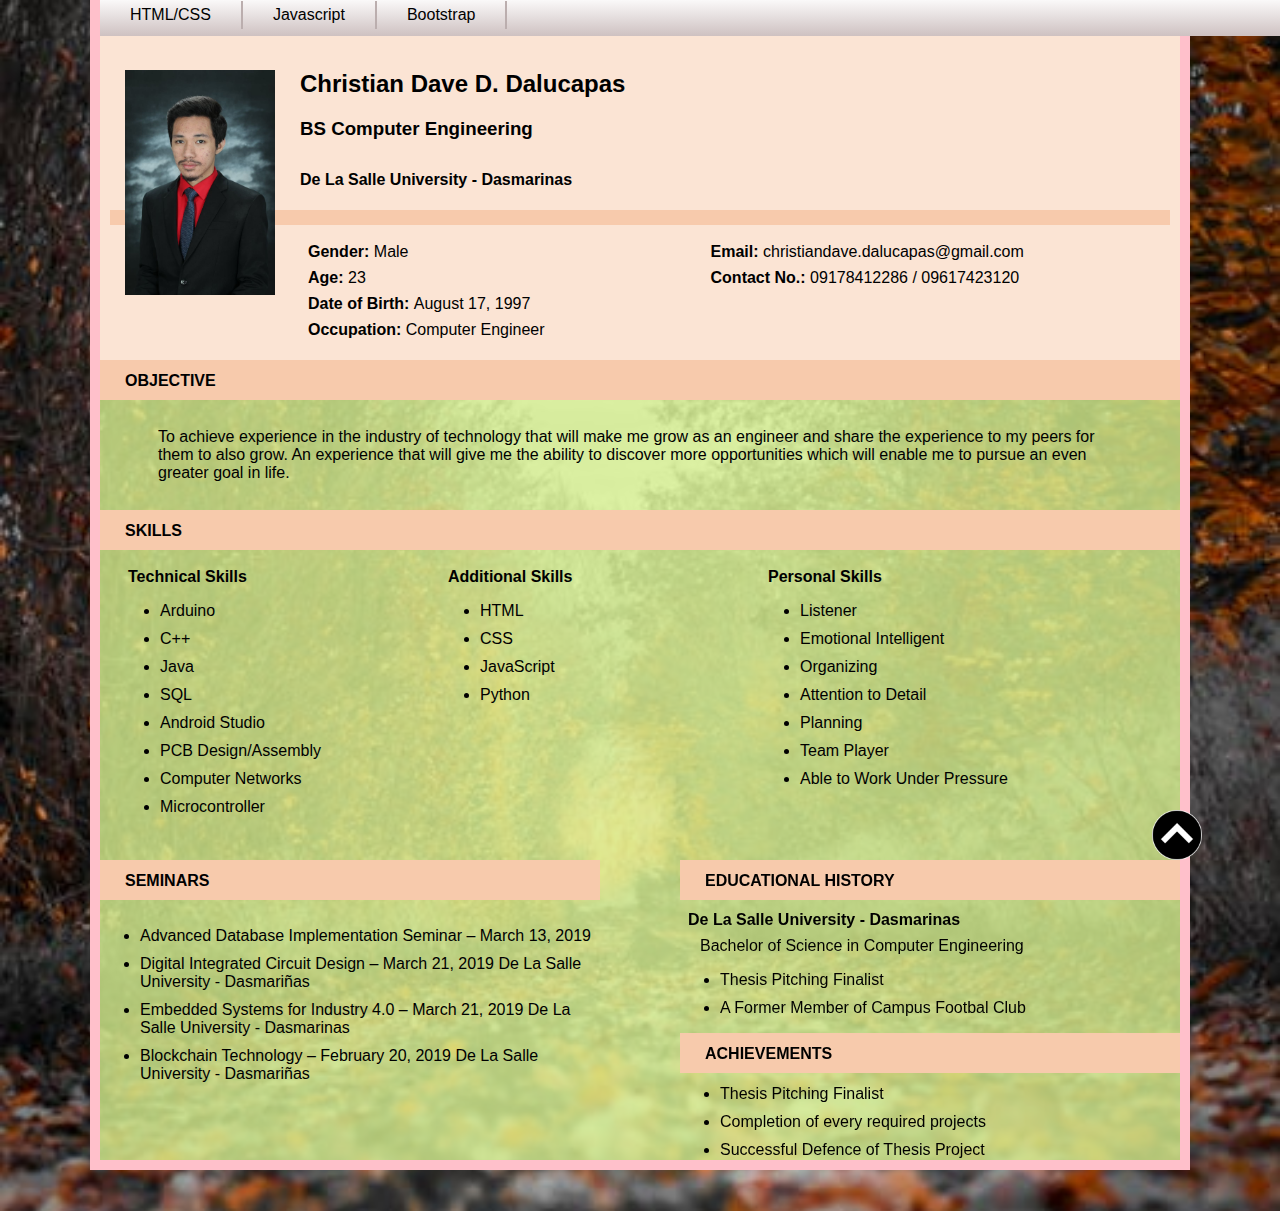
<file: index.html>
<html>
	<head>
		<title> This is my Resume </title>
        <link rel="stylesheet" type="text/css" href="CSSResume.css">
        <meta name="viewport" content="width=device-width, initial-scale=1.0">
    </head>
	<body>
        <div id="MainBody">
            <div id="Menubar">
                <a href="" class="Menutext">HTML/CSS</a>
                <div class="Menuborder"></div>
                <a href="" class="Menutext">Javascript</a>
                <div class="Menuborder"></div>
                <a href="" class="Menutext">Bootstrap</a>
                <div class="Menuborder"></div>
            </div>
            <div id="backtotop">
                <a href="#topbar"><img src="ArrowUp.png" width="50"></a>
            </div>
            <div id="topbar">
            <img id="ResumePic" src="FormalDave.jpg">
            <h2>Christian Dave D. Dalucapas</h2>
            <h3>BS Computer Engineering</h3>
            <h4>De La Salle University - Dasmarinas</h4>
            <div id="divider1"></div>
            <div id="leftid">
            <p class="bold">Gender: <span>Male</span></p>
            <p class="bold">Age: <span>23</span></p>
            <p class="bold">Date of Birth: <span>August 17, 1997</span></p>
            <p class="bold">Occupation: <span>Computer Engineer</span></p>
            </div>
            <div id="rightid">
            <p class="bold">Email: <span>christiandave.dalucapas@gmail.com</span></p>
            <p class="bold">Contact No.: <span>09178412286 / 09617423120</span></p></div>
            </div>  
            <div class="Mainbar">
                <h4>OBJECTIVE</h4>
            </div>
            <p id="objectivetext">To achieve experience in the industry of technology that will make me grow as an engineer
                and share the experience to my peers for them to also grow. An experience that will give 
                me the ability to discover more opportunities which will enable me to pursue an even greater
                goal in life.</p>
            <div class="Mainbar">
                <h4>SKILLS</h4>
            </div>
            <div id="skillsplane">
                <div class="skills">
                    <p class="bold">Technical Skills</p>
                    <ul>
                        <li>Arduino</li>
                        <li>C++</li>
                        <li>Java</li>
                        <li>SQL</li>
                        <li>Android Studio</li>
                        <li>PCB Design/Assembly</li>
                        <li>Computer Networks</li>
                        <li>Microcontroller</li>
                    </ul>
                </div>
                <div class="skills">
                    <p class="bold">Additional Skills</p>
                    <ul>
                        <li>HTML</li>
                        <li>CSS</li>
                        <li>JavaScript</li>
                        <li>Python</li>
                    </ul>
                </div>
                <div class="skills">
                    <p class="bold">Personal Skills</p>
                    <ul>
                        <li>Listener</li>
                        <li>Emotional Intelligent</li>
                        <li>Organizing</li>
                        <li>Attention to Detail</li>
                        <li>Planning</li>
                        <li>Team Player</li>
                        <li>Able to Work Under Pressure</li>
                    </ul>
                </div>
            </div>
            <div class="Minibar">
                <h4>SEMINARS</h4>
                <div id="seminars">
                <ul>
                    <li>Advanced Database Implementation Seminar – March 13, 2019</li>
                    <li>Digital Integrated Circuit Design – March 21, 2019
                        De La Salle University - Dasmariñas</li>
                    <li>Embedded Systems for Industry 4.0 – March 21, 2019
                        De La Salle University - Dasmarinas</li>
                    <li>Blockchain Technology – February 20, 2019
                        De La Salle University - Dasmariñas</li>
                </ul>
                </div>
            </div>
            <div class="Minibar2">
                <h4>EDUCATIONAL HISTORY</h4>
                <p class="bold">De La Salle University - Dasmarinas</p>
                <p class="contenttext">Bachelor of Science in Computer Engineering</p>
                <ul>
                    <li>Thesis Pitching Finalist</li>
                    <li>A Former Member of Campus Footbal Club</li>
                </ul>
                <div class="Minibar2">
                    <h4>ACHIEVEMENTS</h4>
                    <ul>
                        <li>Thesis Pitching Finalist</li>
                        <li>Completion of every required projects</li>
                        <li>Successful Defence of Thesis Project</li>
                    </ul>
                </div>
            </div>
        </div>
	</body>
</html>
</file>
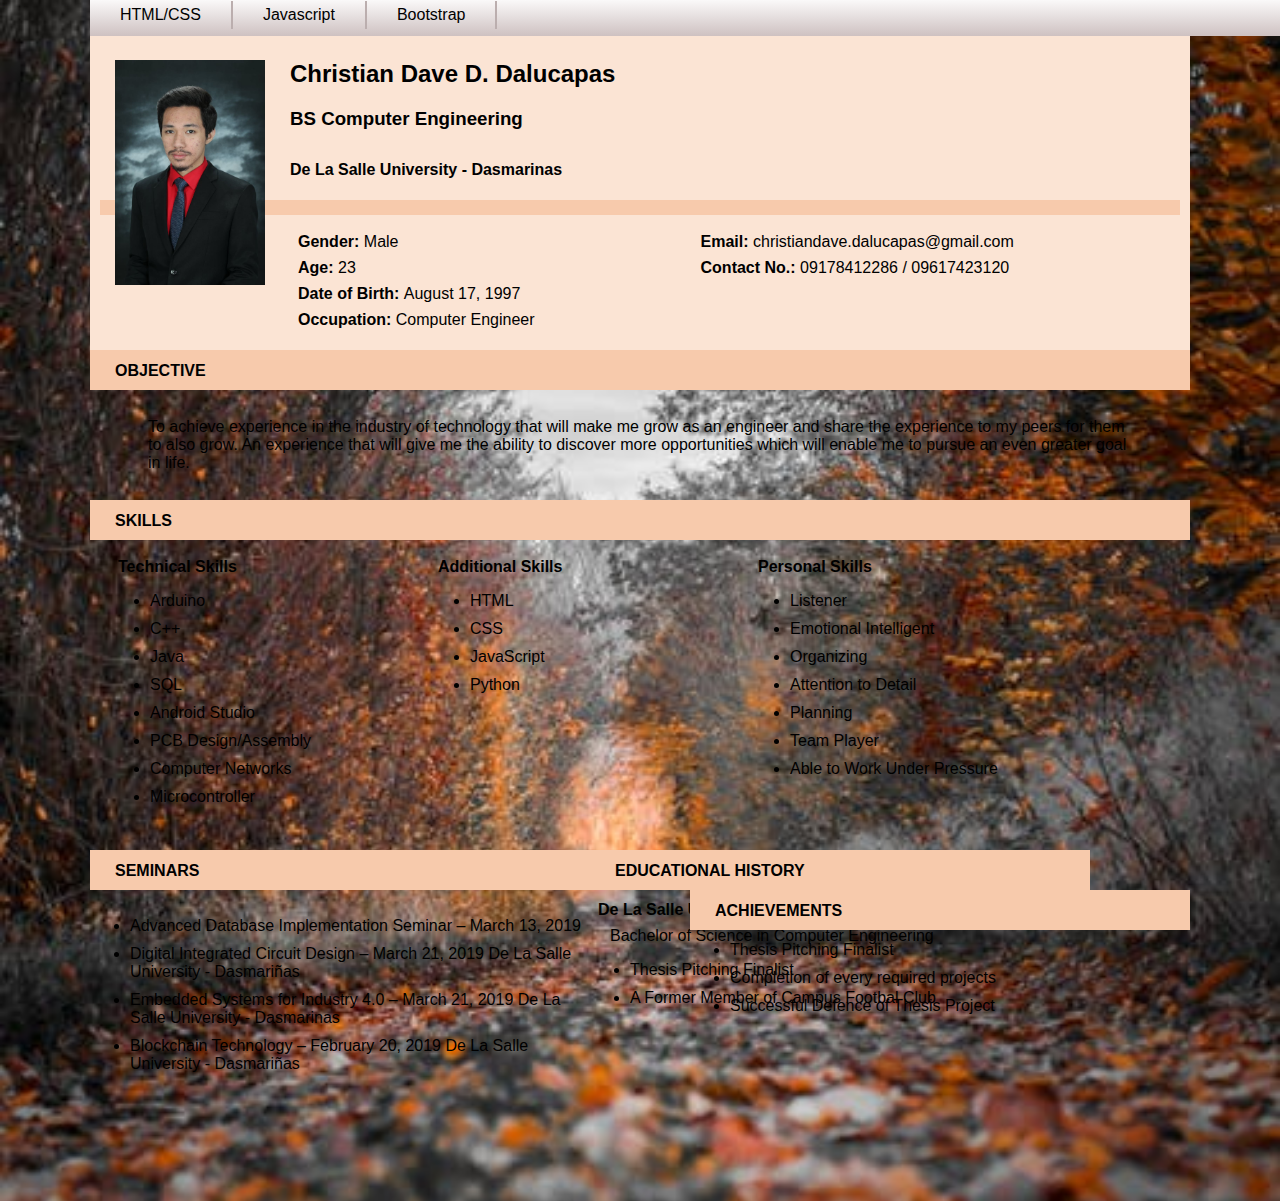
<file: JavaScriptResume.html>
<html>
	<head>
		<title> This is my Resume </title>
        <link rel="stylesheet" type="text/css" href="CSSResume.css">
    </head>
	<body>
        <div id="Menubar">
            <a href="" class="Menutext">HTML/CSS</a>
            <div class="Menuborder"></div>
            <a href="" class="Menutext">Javascript</a>
            <div class="Menuborder"></div>
            <a href="" class="Menutext">Bootstrap</a>
            <div class="Menuborder"></div>
        </div>
        <div id="topbar">
        <img id="ResumePic" src="FormalDave.jpg">
        <h2>Christian Dave D. Dalucapas</h2>
        <h3>BS Computer Engineering</h3>
        <h4>De La Salle University - Dasmarinas</h4>
        <div id="divider1"></div>
        <div id="leftid">
        <p class="bold">Gender: <span>Male</span></p>
        <p class="bold">Age: <span>23</span></p>
        <p class="bold">Date of Birth: <span>August 17, 1997</span></p>
        <p class="bold">Occupation: <span>Computer Engineer</span></p>
        </div>
        <div id="rightid">
        <p class="bold">Email: <span>christiandave.dalucapas@gmail.com</span></p>
        <p class="bold">Contact No.: <span>09178412286 / 09617423120</span></p></div>
        </div>  
        <div class="Mainbar">
            <h4>OBJECTIVE</h4>
        </div>
        <p id="objectivetext">To achieve experience in the industry of technology that will make me grow as an engineer
             and share the experience to my peers for them to also grow. An experience that will give 
             me the ability to discover more opportunities which will enable me to pursue an even greater
              goal in life.</p>
        <div class="Mainbar">
            <h4>SKILLS</h4>
        </div>
        <div class="skills">
            <p class="bold">Technical Skills</p>
            <ul>
                <li>Arduino</li>
                <li>C++</li>
                <li>Java</li>
                <li>SQL</li>
                <li>Android Studio</li>
                <li>PCB Design/Assembly</li>
                <li>Computer Networks</li>
                <li>Microcontroller</li>
            </ul>
        </div>
        <div class="skills">
            <p class="bold">Additional Skills</p>
            <ul>
                <li>HTML</li>
                <li>CSS</li>
                <li>JavaScript</li>
                <li>Python</li>
            </ul>
        </div>
        <div class="skills">
            <p class="bold">Personal Skills</p>
            <ul>
                <li>Listener</li>
                <li>Emotional Intelligent</li>
                <li>Organizing</li>
                <li>Attention to Detail</li>
                <li>Planning</li>
                <li>Team Player</li>
                <li>Able to Work Under Pressure</li>
            </ul>
        </div>
        <div class="clearfloat"></div>
        <div class="Minibar">
            <h4>SEMINARS</h4>
            <div id="seminars">
            <ul>
                <li>Advanced Database Implementation Seminar – March 13, 2019</li>
                <li>Digital Integrated Circuit Design – March 21, 2019
                    De La Salle University - Dasmariñas</li>
                <li>Embedded Systems for Industry 4.0 – March 21, 2019
                    De La Salle University - Dasmarinas</li>
                <li>Blockchain Technology – February 20, 2019
                    De La Salle University - Dasmariñas</li>
            </ul>
            </div>
        </div>
        <div class="verticaldiv"></div>
        <div class="Minibar">
            <h4>EDUCATIONAL HISTORY</h4>
            <p class="bold">De La Salle University - Dasmarinas</p>
            <p class="contenttext">Bachelor of Science in Computer Engineering</p>
            <ul>
                <li>Thesis Pitching Finalist</li>
                <li>A Former Member of Campus Footbal Club</li>
            </ul>
        </div> 
        <div class="Minibar2">
            <h4>ACHIEVEMENTS</h4>
            <ul>
                <li>Thesis Pitching Finalist</li>
                <li>Completion of every required projects</li>
                <li>Successful Defence of Thesis Project</li>
            </ul>
        </div>
        
	</body>
</html>
</file>
<file: CSSResume.css>
body{
    padding: 0;
    font-family: Arial, "Helvetica Neue", Helvetica, sans-serif;
    max-width: 1100;
    height: auto;
    margin: auto;
    background-image: url('BackGroundimg.jpeg');
    background-repeat: no-repeat;
    background-attachment: fixed;
    background-size: cover;
}
#MainBody{
    background-color: rgba(215, 241, 144, 0.801);
    height: 1150;
    border: solid 10px pink;
}
#Menubar{
    width: 100%;
    height: 40;
    background-image: linear-gradient(white, #cec1c1);
    position: fixed;
    top: -4;
    z-index: 1;
}
.Menutext{
    float: left;
    padding: 10 30 0;
    margin: 0;
    text-decoration: none;
}
.Menutext:visited{
    color: black;
}
.MenuBorder{
    float: left;
    border-right: solid rgb(187, 174, 174) 2px;
    height: 70%;
    margin-top: 5;
}
#backtotop{
    position: fixed;
    left: 90%;
    top: 90%;

}
#topbar{
    width: 500 auto;
    height: 350; 
    background-color: #fbe4d4;
}
#ResumePic{
    position: relative;
    float: left;
    width: 150;
    margin: 60 25;
}
h2{
    padding-top: 60;
    margin-top: 0;
}
h4{
    padding: 0;
    margin-top: 0;
    margin-left: 25;
    padding-top: 12;
    
}
#divider1{
    width: auto;
    height: 15;
    background-color: #f7caac;
    margin: 10;
}
p{
    margin: 8;
}
#rightid{
    float: left;
}
#leftid{
    float: left;
    margin-right: 150;
}
.bold{
    font-weight: 600;
}
span{
    font-weight: 500;
}
.Mainbar{
    width: 500 auto;
    height: 40;
    background-color: #f7caac;
    clear: both;
    position: relative;
}
#objectivetext{
    padding: 20 50;
}
li{
    margin-top: 10;
}
#skillsplane{
    width: auto;
    height: 300;
    margin: auto;
}
.skills{
    float: left;
    width: 300;
    height: 300;
    margin-top: 10;
    margin-left: 20;
}
#seminars{
    width: 500;
    height: 300;
    float: left;
}
.clearfloat{
    clear: both;
}
.Minibar{
    width: 500;
    height: 40;
    background-color: #f7caac;
    float: left;
    position: relative;
    margin: auto;
}
.Minibar2{
    width: 500;
    height: 40;
    background-color: #f7caac;
    float: right;
    position: relative;
    margin: auto;
}
.contenttext{
    margin-left: 20;
}
</file>
